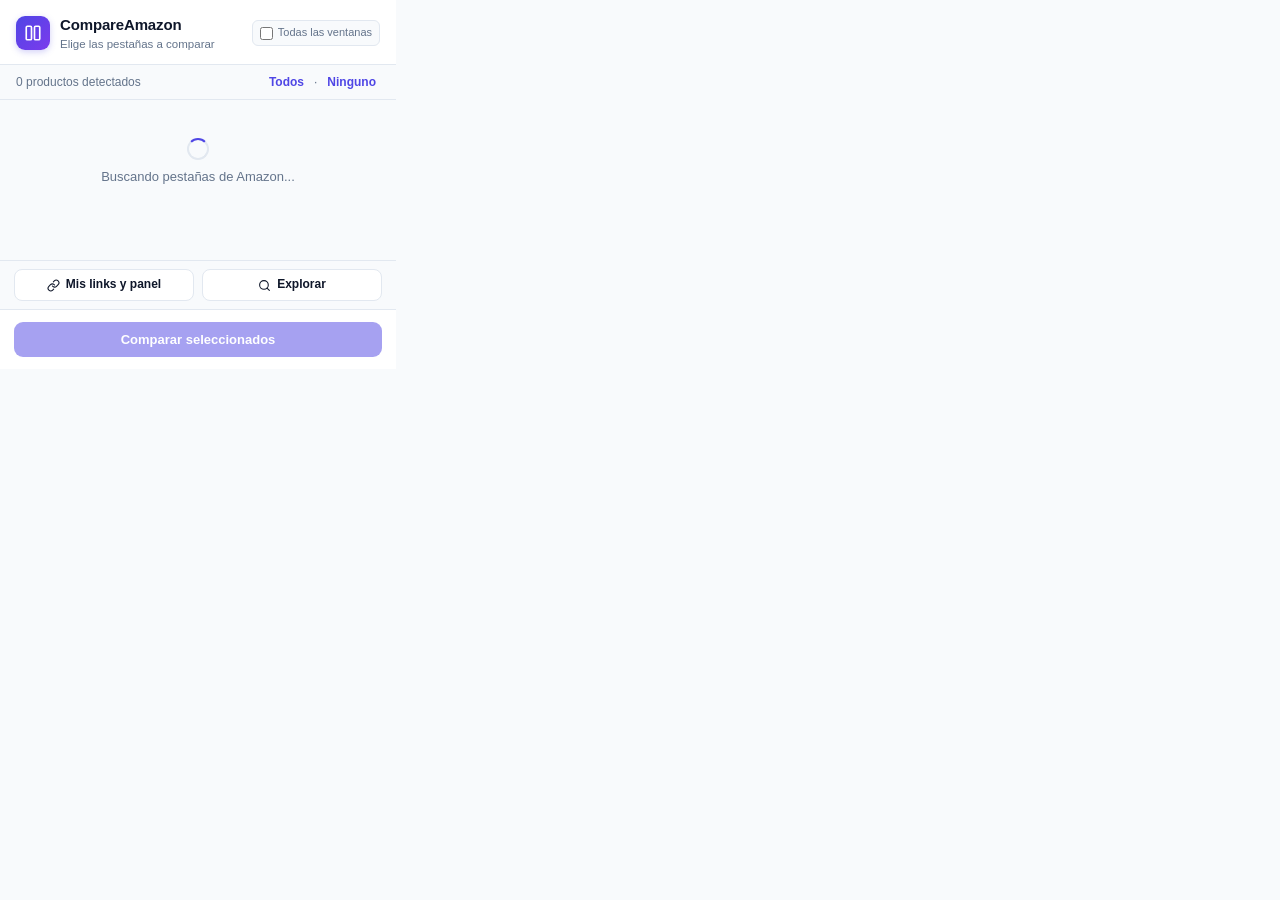
<file: popup.html>
<!DOCTYPE html>
<html lang="es">
<head>
  <meta charset="UTF-8" />
  <meta name="viewport" content="width=device-width, initial-scale=1.0" />
  <title>CompareAmazon</title>
  <link rel="stylesheet" href="popup.css" />
</head>
<body>
  <div class="popup">
    <header class="header">
      <div class="brand">
        <div class="logo">
          <svg width="18" height="18" viewBox="0 0 24 24" fill="none" stroke="currentColor" stroke-width="2.2" stroke-linecap="round" stroke-linejoin="round">
            <rect x="3" y="3" width="7" height="18" rx="1.5"></rect>
            <rect x="14" y="3" width="7" height="18" rx="1.5"></rect>
          </svg>
        </div>
        <div>
          <h1>CompareAmazon</h1>
          <p class="subtitle">Elige las pestañas a comparar</p>
        </div>
      </div>
      <label class="window-toggle" title="Incluir pestañas de todas las ventanas del navegador">
        <input type="checkbox" id="allWindowsToggle" />
        <span>Todas las ventanas</span>
      </label>
    </header>

    <div class="toolbar" id="toolbar">
      <span class="count-label" id="countLabel">0 productos detectados</span>
      <div class="toolbar-actions">
        <button type="button" class="link-btn" id="selectAllBtn">Todos</button>
        <span class="sep">·</span>
        <button type="button" class="link-btn" id="selectNoneBtn">Ninguno</button>
      </div>
    </div>

    <main class="tab-list" id="tabList">
      <div class="loading-state">
        <div class="spinner"></div>
        <span>Buscando pestañas de Amazon...</span>
      </div>
    </main>

    <div class="status-banner hidden" id="statusBanner"></div>

    <div class="quick-links-bar">
      <a class="quick-link-pill" id="popupPanelLink" href="https://www.compareamazon.es/panel" target="_blank" rel="noopener noreferrer" title="Ver tus comparativas, enlaces compartidos y cuenta en compareamazon.es">
        <svg width="13" height="13" viewBox="0 0 24 24" fill="none" stroke="currentColor" stroke-width="2" stroke-linecap="round" stroke-linejoin="round"><path d="M10 13a5 5 0 0 0 7.54.54l3-3a5 5 0 0 0-7.07-7.07l-1.72 1.71"/><path d="M14 11a5 5 0 0 0-7.54-.54l-3 3a5 5 0 0 0 7.07 7.07l1.71-1.71"/></svg>
        <span id="popupPanelLabel">Mis links y panel</span>
      </a>
      <a class="quick-link-pill" href="https://www.compareamazon.es/explorar" target="_blank" rel="noopener noreferrer" title="Explorar comparativas públicas">
        <svg width="13" height="13" viewBox="0 0 24 24" fill="none" stroke="currentColor" stroke-width="2" stroke-linecap="round" stroke-linejoin="round"><circle cx="11" cy="11" r="8"/><line x1="21" y1="21" x2="16.65" y2="16.65"/></svg>
        <span>Explorar</span>
      </a>
    </div>

    <footer class="footer">
      <button type="button" class="btn-secondary hidden" id="openTrayBtn" title="Comparar los productos añadidos a la bandeja desde Amazon">
        Bandeja (0)
      </button>
      <button type="button" class="btn-secondary hidden" id="openLastBtn" title="Abrir la última comparativa guardada">
        Última tabla
      </button>
      <button type="button" class="btn-primary" id="compareBtn" disabled>
        <span id="compareBtnText">Comparar seleccionados</span>
      </button>
    </footer>
  </div>

  <script src="popup.js"></script>
</body>
</html>
</file>
<file: popup.css>
:root {
  --bg: #f8fafc;
  --surface: #ffffff;
  --surface-hover: #f1f5f9;
  --border: #e2e8f0;
  --text: #0f172a;
  --text-muted: #64748b;
  --primary: #4f46e5;
  --primary-hover: #4338ca;
  --primary-soft: #eef2ff;
  --accent: #f59e0b;
  --danger-bg: #fef2f2;
  --danger-text: #b91c1c;
  --warn-bg: #fffbeb;
  --warn-text: #b45309;
  --radius: 10px;
}

* {
  box-sizing: border-box;
  margin: 0;
  padding: 0;
}

body {
  width: 396px;
  max-height: 560px;
  font-family: "Inter", "Segoe UI Variable", -apple-system, BlinkMacSystemFont, "Segoe UI", Roboto, sans-serif;
  -webkit-font-smoothing: antialiased;
  background: var(--bg);
  color: var(--text);
  font-size: 13px;
  line-height: 1.45;
}

.popup {
  display: flex;
  flex-direction: column;
  max-height: 560px;
}

.header {
  display: flex;
  align-items: center;
  justify-content: space-between;
  gap: 10px;
  padding: 14px 16px 12px;
  background: var(--surface);
  border-bottom: 1px solid var(--border);
}

.brand {
  display: flex;
  align-items: center;
  gap: 10px;
}

.logo {
  width: 34px;
  height: 34px;
  border-radius: 9px;
  background: linear-gradient(135deg, #4f46e5, #7c3aed);
  color: #fff;
  display: flex;
  align-items: center;
  justify-content: center;
  flex-shrink: 0;
  box-shadow: 0 2px 6px rgba(79, 70, 229, 0.25);
}

.header h1 {
  font-size: 15px;
  font-weight: 700;
  letter-spacing: -0.01em;
}

.subtitle {
  font-size: 11.5px;
  color: var(--text-muted);
}

.window-toggle {
  display: inline-flex;
  align-items: center;
  gap: 5px;
  font-size: 11px;
  color: var(--text-muted);
  cursor: pointer;
  user-select: none;
  padding: 4px 7px;
  border-radius: 6px;
  border: 1px solid var(--border);
  background: var(--bg);
  transition: background 0.15s;
}

.window-toggle:hover {
  background: var(--surface-hover);
}

.window-toggle input {
  accent-color: var(--primary);
  cursor: pointer;
}

.toolbar {
  display: flex;
  align-items: center;
  justify-content: space-between;
  padding: 8px 16px;
  background: var(--bg);
  border-bottom: 1px solid var(--border);
  font-size: 12px;
}

.count-label {
  color: var(--text-muted);
  font-weight: 500;
}

.toolbar-actions {
  display: flex;
  align-items: center;
  gap: 6px;
}

.link-btn {
  background: none;
  border: none;
  color: var(--primary);
  font-size: 12px;
  font-weight: 600;
  cursor: pointer;
  padding: 2px 4px;
  border-radius: 4px;
}

.link-btn:hover {
  background: var(--primary-soft);
}

.sep {
  color: var(--text-muted);
}

.tab-list {
  flex: 1;
  overflow-y: auto;
  padding: 10px 12px;
  display: flex;
  flex-direction: column;
  gap: 7px;
  min-height: 160px;
  max-height: 360px;
}

.tab-item {
  display: flex;
  align-items: flex-start;
  gap: 10px;
  padding: 10px 11px;
  background: var(--surface);
  border: 1.5px solid var(--border);
  border-radius: var(--radius);
  cursor: pointer;
  transition: border-color 0.15s, background 0.15s, box-shadow 0.15s;
  user-select: none;
}

.tab-item:hover {
  border-color: #cbd5e1;
  background: #fcfdff;
}

.tab-item.selected {
  border-color: var(--primary);
  background: var(--primary-soft);
}

.tab-item input[type="checkbox"] {
  margin-top: 2px;
  width: 16px;
  height: 16px;
  accent-color: var(--primary);
  cursor: pointer;
  flex-shrink: 0;
}

.tab-info {
  flex: 1;
  min-width: 0;
}

.tab-title {
  font-size: 12.5px;
  font-weight: 600;
  color: var(--text);
  display: -webkit-box;
  -webkit-line-clamp: 2;
  -webkit-box-orient: vertical;
  overflow: hidden;
  word-break: break-word;
}

.tab-meta {
  display: flex;
  align-items: center;
  flex-wrap: wrap;
  gap: 6px;
  margin-top: 5px;
}

.badge {
  display: inline-flex;
  align-items: center;
  font-size: 10.5px;
  font-weight: 600;
  padding: 1px 6px;
  border-radius: 999px;
  background: #e2e8f0;
  color: #334155;
}

.badge-domain {
  background: #fef3c7;
  color: #92400e;
}

.badge-asin {
  background: #f1f5f9;
  color: #475569;
  font-family: ui-monospace, SFMono-Regular, Menlo, monospace;
}

.badge-discarded {
  background: #fee2e2;
  color: #991b1b;
}

.empty-state,
.loading-state {
  display: flex;
  flex-direction: column;
  align-items: center;
  justify-content: center;
  text-align: center;
  padding: 28px 18px;
  color: var(--text-muted);
  gap: 8px;
}

.empty-icon {
  font-size: 28px;
  opacity: 0.85;
}

.empty-state h2 {
  font-size: 14px;
  color: var(--text);
  font-weight: 600;
}

.empty-state p {
  font-size: 12px;
  max-width: 290px;
}

.spinner {
  width: 22px;
  height: 22px;
  border: 2.5px solid var(--border);
  border-top-color: var(--primary);
  border-radius: 50%;
  animation: spin 0.7s linear infinite;
}

@keyframes spin {
  to {
    transform: rotate(360deg);
  }
}

.status-banner {
  margin: 0 12px 8px;
  padding: 8px 10px;
  border-radius: 8px;
  font-size: 12px;
  line-height: 1.35;
}

.status-banner.error {
  background: var(--danger-bg);
  color: var(--danger-text);
  border: 1px solid #fecaca;
}

.status-banner.warn {
  background: var(--warn-bg);
  color: var(--warn-text);
  border: 1px solid #fde68a;
}

.hidden {
  display: none !important;
}

.footer {
  display: flex;
  align-items: center;
  gap: 8px;
  padding: 12px 14px;
  background: var(--surface);
  border-top: 1px solid var(--border);
}

.btn-primary {
  flex: 1;
  display: inline-flex;
  align-items: center;
  justify-content: center;
  gap: 8px;
  padding: 10px 14px;
  background: var(--primary);
  color: #fff;
  border: none;
  border-radius: 9px;
  font-size: 13px;
  font-weight: 600;
  cursor: pointer;
  transition: background 0.15s, transform 0.05s;
}

.btn-primary:hover:not(:disabled) {
  background: var(--primary-hover);
}

.btn-primary:active:not(:disabled) {
  transform: scale(0.99);
}

.btn-primary:disabled {
  opacity: 0.5;
  cursor: not-allowed;
}

.btn-secondary {
  padding: 10px 12px;
  background: var(--bg);
  color: var(--text);
  border: 1px solid var(--border);
  border-radius: 9px;
  font-size: 12px;
  font-weight: 600;
  cursor: pointer;
  white-space: nowrap;
  transition: background 0.15s;
}

.btn-secondary:hover {
  background: var(--surface-hover);
}

.quick-links-bar {
  display: flex;
  align-items: center;
  gap: 8px;
  padding: 8px 14px;
  background: var(--bg);
  border-top: 1px solid var(--border);
}

.quick-link-pill {
  flex: 1;
  display: inline-flex;
  align-items: center;
  justify-content: center;
  gap: 6px;
  padding: 6px 10px;
  border-radius: 8px;
  border: 1px solid var(--border);
  background: var(--surface);
  color: var(--text);
  font-size: 12px;
  font-weight: 600;
  text-decoration: none;
  transition: border-color 0.15s, color 0.15s, background 0.15s;
}

.quick-link-pill:hover {
  border-color: var(--primary);
  color: var(--primary);
  background: var(--primary-soft);
}
</file>
